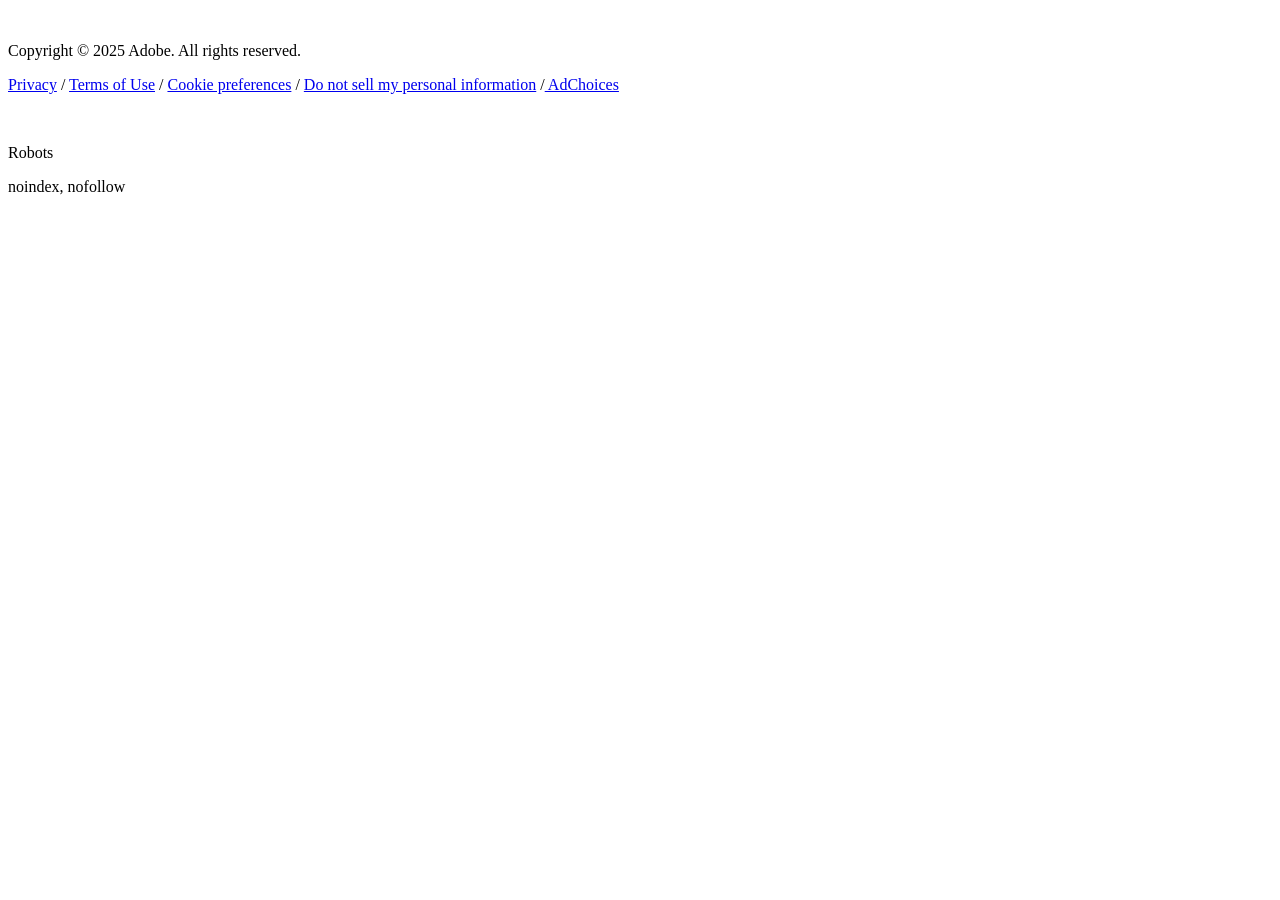
<file: content/footer.html>
<body>
  <header></header>
  <main><div><p><br></p><p>Copyright © 2025 Adobe. All rights reserved.</p><p><a href="https://www.adobe.com/privacy.html">Privacy</a> / <a href="https://www.adobe.com/legal/terms.html">Terms of Use</a> / <a href="https://main--helix-project-boilerplate--adobe.hlx.page/footer#consent">Cookie preferences</a> / <a href="https://www.adobe.com/privacy/ca-rights.html">Do not sell my personal information</a> /<a href="https://www.adobe.com/privacy/opt-out.html#interest-based-ads"> AdChoices</a> </p><p><br></p><div class="metadata"><div><div><p>Robots</p></div><div><p>noindex, nofollow</p></div></div></div><p><br><br></p></div></main>
  <footer></footer>
</body>
</file>
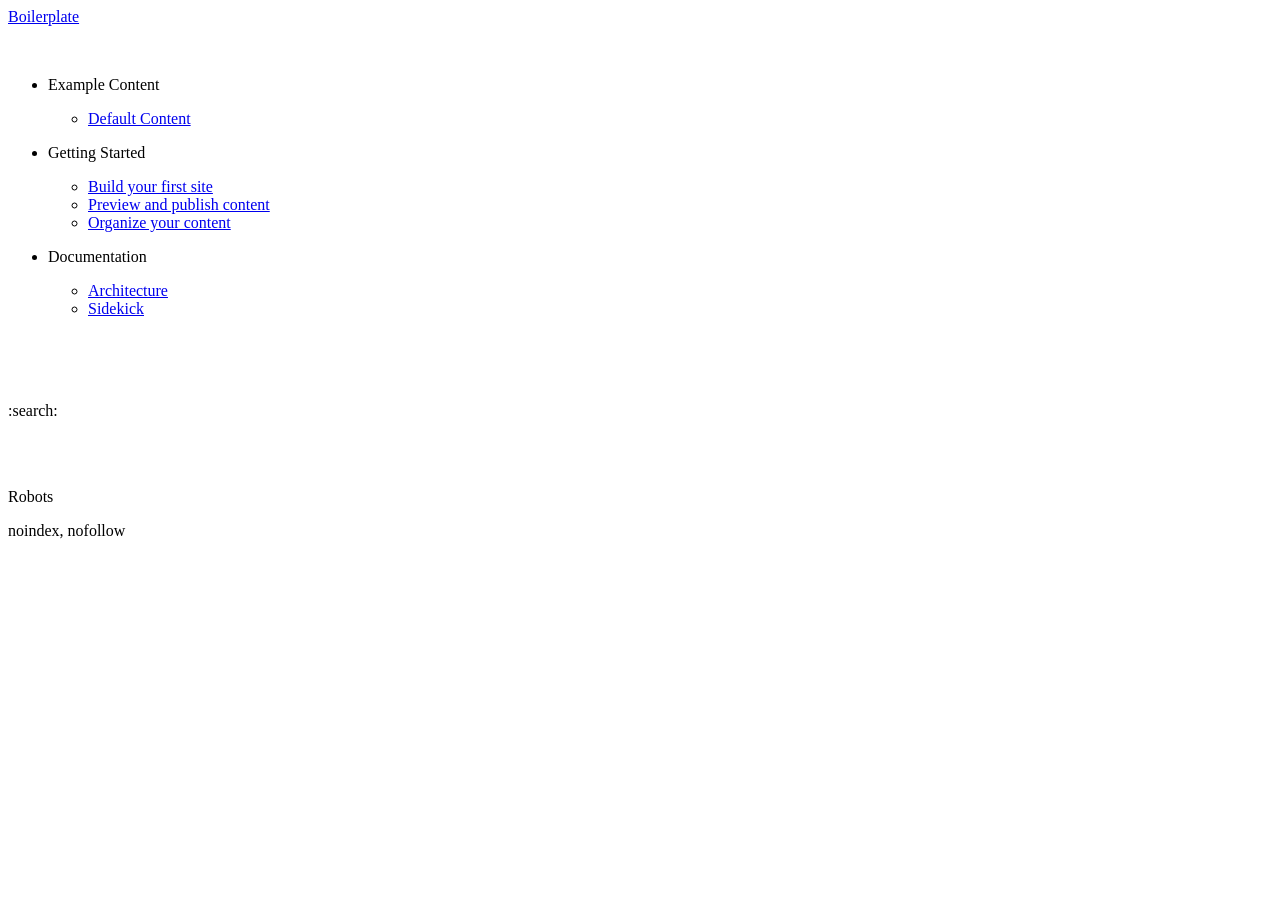
<file: content/nav.html>
<body>
  <header></header>
  <main><div><p><a href="https://main--aem-boilerplate--adobe.hlx.page/">Boilerplate</a></p><p><br></p></div><div><ul><li><p>Example Content</p><ul><li><a href="https://main--aem-boilerplate--adobe.hlx.page/">Default Content</a></li></ul></li><li><p>Getting Started</p><ul><li><a href="https://main--aem-boilerplate--adobe.hlx.page/">Build your first site</a></li><li><a href="https://main--aem-boilerplate--adobe.hlx.page/">Preview and publish content</a></li><li><a href="https://main--aem-boilerplate--adobe.hlx.page/">Organize your content</a></li></ul></li><li><p>Documentation</p><ul><li><a href="https://main--aem-boilerplate--adobe.hlx.page/">Architecture</a></li><li><a href="https://main--aem-boilerplate--adobe.hlx.page/">Sidekick</a></li></ul></li></ul><p><br></p></div><div><p><br></p><p>:search:</p><p><br><br></p><div class="metadata"><div><div><p>Robots</p></div><div><p>noindex, nofollow</p></div></div></div><p><br><br><br><br><br></p></div></main>
  <footer></footer>
</body>
</file>
